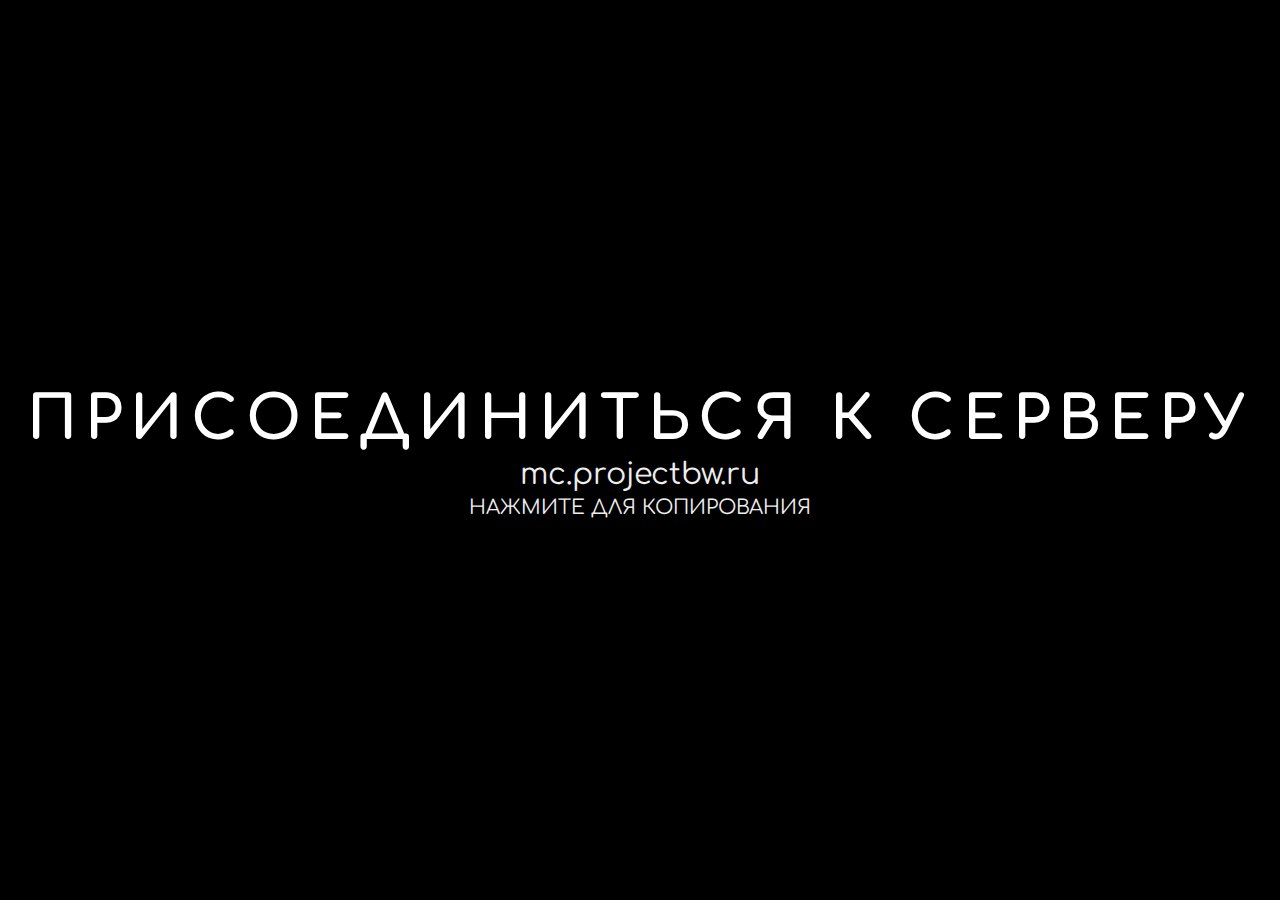
<file: ip/index.html>
<!DOCTYPE html>
<html lang="ru" >

<head>
  <meta charset="UTF-8">
  <title>MC.PROJECTBW.RU</title>
  
  
  
      <link rel="stylesheet" href="css/style.css">

  
</head>

<html>
	<body>
		
		<div class="container">
			<span class="text1">Присоединиться к серверу </span>
			<span class="text2" id="ip" onclick="copyIP()">mc.projectbw.ru</span>
			<span class="text3">Нажмите для копирования</span>
		</div>
		
	</body>
</html>
  
  

    <script  src="js/index.js"></script>






</html>
</file>
<file: ip/css/style.css>
@import url('https://fonts.googleapis.com/css?family=Comfortaa');
*{
	padding: 0;
	margin: 0;
	font-family: 'Comfortaa', cursive;
}
body{
	background: #000;
}
.container{
	text-align: center;
	position: absolute;
	top: 50%;
	left: 50%;
	transform: translate(-50%,-50%);
	width: 100%;
}
.container span{
	display: block;
}
.text1{
	color: white;
	text-transform: uppercase;
	font-size: 60px;
	font-weight: 700;
	letter-spacing: 8px;
	margin-bottom: 5px;
	background: black;
	position: relative;
	animation: text 3s 1;
}
.text2{
	text-transform: lowercase;
	font-size: 30px;
	color: #eee;
}
.text3{
	text-transform: uppercase;
	font-size: 20px;
	color: #eee;
	position: relative;
	top: 5px;
	animation: ctc 4s 1;
}
@keyframes text{
	0%{
		color: black;
		margin-bottom: -40px;
	}
	30%{
		letter-spacing: 25px;
		margin-bottom: -40px;
	}
	85%{
		letter-spacing: 8px;
		margin-bottom: -40px;
	}
}
@keyframes ctc{
	0%{
		color: black;
	}
	84%{
		color: black;
	}
	85%{
		
	}
}
</file>
